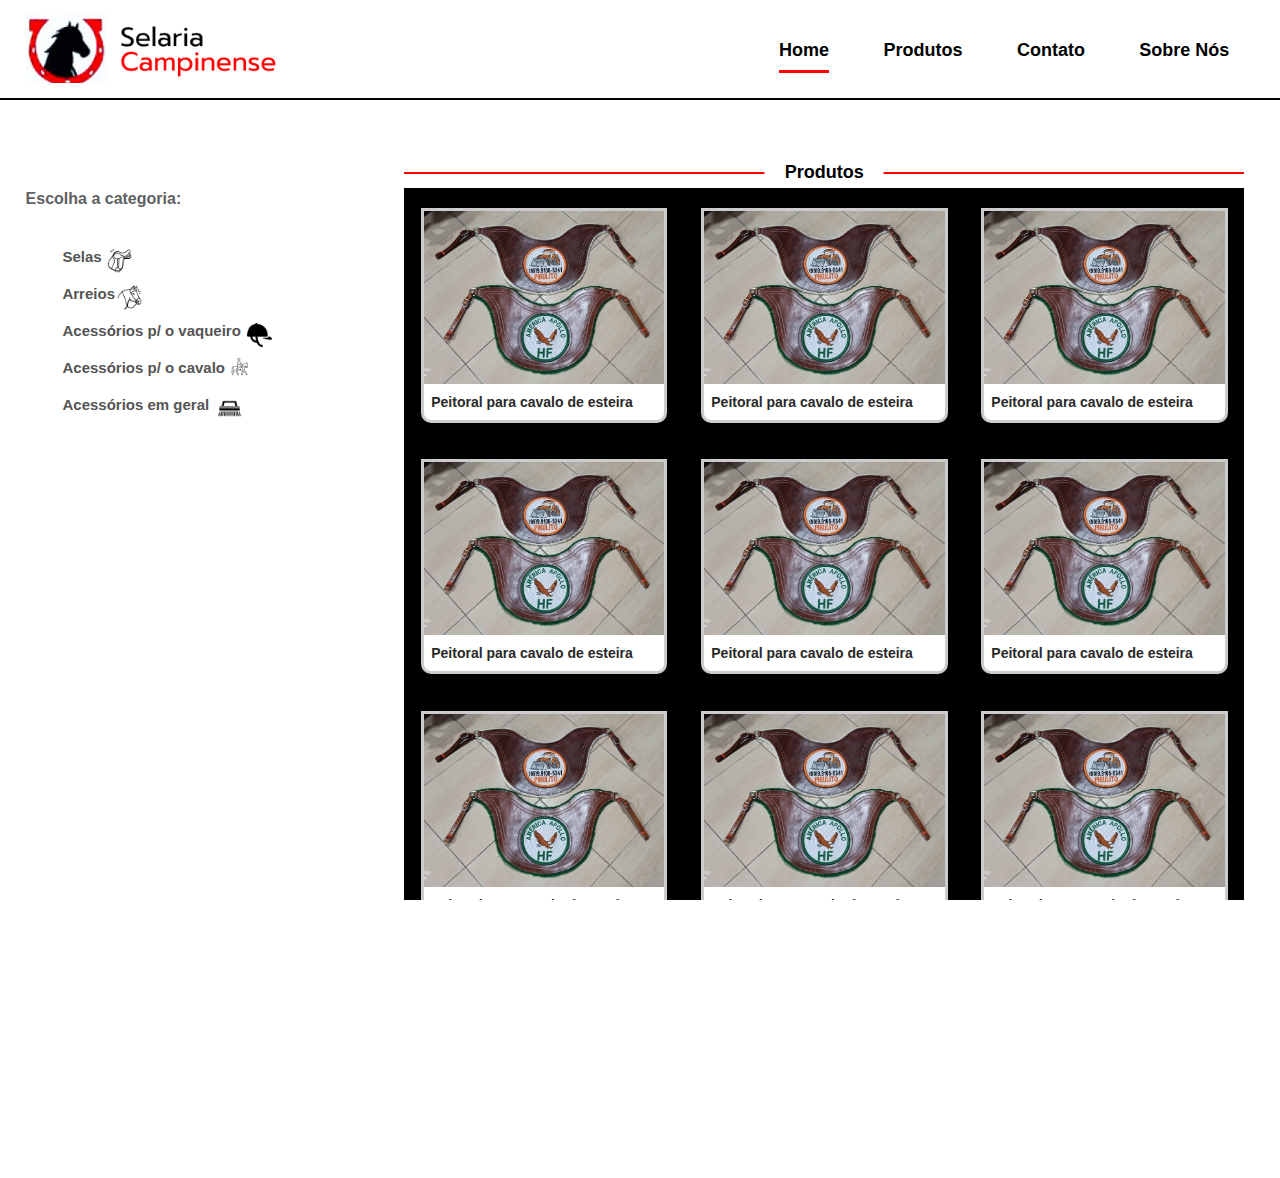
<file: produtos.html>
<!DOCTYPE html>
<html>
    <head>
        <meta charset="UTF-8">
        <meta http-equiv="X-UA-Compatible" content="IE=edge">
        <meta name="viewport" content="width=device-width, initial-scale=1.0, maximum-scale=1.0">
        <title>Selaria Campinense</title>
        <link href="CSS/style.css" rel="stylesheet">
        <meta name="description" content="Descrição da minha loja!">
        <meta name="author" content="André Negreiros">
    </head>

    <body>
        <header>
            <div class="container">
                <div class="logo fx40"><img src="images/logoComplet.png"></div>
                <nav class="menu-desktop fx60">
                    <ul>
                        <li><a style="border-bottom: 3px solid #ff0000;">Home</a></li>
                        <li><a>Produtos</a></li>
                        <li><a>Contato</a></li>
                        <li><a>Sobre Nós</a></li>
                    </ul>
                </nav>

                <nav class="menu-mobile fx60">
                    <ul>
                        <li><a style="color: #ff0000;">Home</a></li>
                        <li><a>Produtos</a></li>
                        <li><a>Contato</a></li>
                        <li class="pb-15"><a>Sobre Nós</a></li>
                    </ul>
                </nav>
            </div><!-- container -->
        </header>

        <section class="content-box mt-50">
            <div class="container">
                <div class="content">
                    <aside class="filtro-catalogo">
                        <h2 class="mt-40">Escolha a categoria:</h2>
                        <div class="box-filtro">
                            <nav class="mt-15">
                                <ul>
                                    <li><img src="images/icon-sela.png" class="ml-45">Selas</li>
                                    <li><img src="images/icon-arreio.png" class="ml-55">Arreios</li>
                                    <li><img src="images/icon-capacete.png" style="margin-left: 185px;">Acessórios p/ o vaqueiro</li>
                                    <li><img src="images/icon-cavalo.png" style="margin-left: 165px;top: -5px;">Acessórios p/ o cavalo</li>
                                    <li><img src="images/icon-escova.png" style="margin-left: 155px;;">Acessórios em geral</li>
                                </ul>
                            </nav>
                        </div><!-- box-filtro -->
                    </aside><!-- filtro-catalogo -->

                    <div class="produtos">
                        <div class="line-titulo">
                            <div class="ln1"></div>
                            <h2>Produtos</h2>
                        </div><!-- line-titulo -->

                        <div class="categoria-selas">
                            <div class="box-content-produtos">
                                <div class="produto-content-single mt-5">
                                    <div class="produto-content-wrapper">
                                        <div class="produto-content">
                                            <img src="images-produtos/peitoral-esteira.jpg">
                                            <p>Peitoral para cavalo de esteira</p>
                                        </div>
                                    </div><!-- produto-content-wrapper -->
                                </div><!-- produto-content-single -->

                                <div class="produto-content-single mt-5">
                                    <div class="produto-content-wrapper">
                                        <div class="produto-content">
                                            <img src="images-produtos/peitoral-esteira.jpg">
                                            <p>Peitoral para cavalo de esteira</p>
                                        </div><!-- produto-content -->
                                    </div><!-- produto-content-wrapper -->
                                </div><!-- produto-content-single -->

                                <div class="produto-content-single mt-5">
                                    <div class="produto-content-wrapper">
                                        <div class="produto-content">
                                            <img src="images-produtos/peitoral-esteira.jpg">
                                            <p>Peitoral para cavalo de esteira</p>
                                        </div><!-- produto-content -->
                                    </div><!-- produto-content-wrapper -->
                                </div><!-- produto-content-single -->

                                <div class="produto-content-single mt-5">
                                    <div class="produto-content-wrapper">
                                        <div class="produto-content">
                                            <img src="images-produtos/peitoral-esteira.jpg">
                                            <p>Peitoral para cavalo de esteira</p>
                                        </div><!-- produto-content -->
                                    </div><!-- produto-content-wrapper -->
                                </div><!-- produto-content-single -->

                                <div class="produto-content-single mt-5">
                                    <div class="produto-content-wrapper">
                                        <div class="produto-content">
                                            <img src="images-produtos/peitoral-esteira.jpg">
                                            <p>Peitoral para cavalo de esteira</p>
                                        </div><!-- produto-content -->
                                    </div><!-- produto-content-wrapper -->
                                </div><!-- produto-content-single -->

                                <div class="produto-content-single mt-5">
                                    <div class="produto-content-wrapper">
                                        <div class="produto-content">
                                            <img src="images-produtos/peitoral-esteira.jpg">
                                            <p>Peitoral para cavalo de esteira</p>
                                        </div><!-- produto-content -->
                                    </div><!-- produto-content-wrapper -->
                                </div><!-- produto-content-single -->

                                <div class="produto-content-single mt-5">
                                    <div class="produto-content-wrapper">
                                        <div class="produto-content">
                                            <img src="images-produtos/peitoral-esteira.jpg">
                                            <p>Peitoral para cavalo de esteira</p>
                                        </div><!-- produto-content -->
                                    </div><!-- produto-content-wrapper -->
                                </div><!-- produto-content-single -->

                                <div class="produto-content-single mt-5">
                                    <div class="produto-content-wrapper">
                                        <div class="produto-content">
                                            <img src="images-produtos/peitoral-esteira.jpg">
                                            <p>Peitoral para cavalo de esteira</p>
                                        </div><!-- produto-content -->
                                    </div><!-- produto-content-wrapper -->
                                </div><!-- produto-content-single -->

                                <div class="produto-content-single mt-5">
                                    <div class="produto-content-wrapper">
                                        <div class="produto-content">
                                            <img src="images-produtos/peitoral-esteira.jpg">
                                            <p>Peitoral para cavalo de esteira</p>
                                        </div><!-- produto-content -->
                                    </div><!-- produto-content-wrapper -->
                                </div><!-- produto-content-single -->
                                <div class="clear"></div>
                            </div><!-- box-content-produtos -->
                        </div><!-- categoria-selas -->


                        <div class="categoria-arreios dpn">
                            
                        </div><!-- categoria-selas -->


                        <div class="categoria-vaqueiro dpn">
                            
                        </div><!-- categoria-selas -->


                        <div class="categoria-cavalo dpn">
                            
                        </div><!-- categoria-selas -->


                        <div class="categoria-geral dpn">
                            
                        </div><!-- categoria-selas -->
                    </div><!-- produtos -->
                </div><!-- content -->
            </div><!-- container -->
        </section><!-- content-box -->

        

        <section class="localizacao mt-40">
            <div class="container">
                <div class="line-titulo">
                    <div class="ln1"></div>
                    <h2>Localização</h2>
                </div><!-- line-titulo -->

                <h4 class="mt-40">Acesse nossa localização clicando no link: <a href="#">https://goo.gl/maps/Q1SF82VKAzgdPMjd8</a></h3>
            </div><!-- container -->
        </section><!-- localizacao -->

        <div class="btn-voltar-topo mt-10">
            <button class="voltar-topo">Voltar ao topo da página</button>
        </div><!-- btn-voltar-topo -->

        <footer>
            <div class="container">
                <h3>Todos os direitos reservados pela Selaria Campinense</h3>
                <h4>Feira Central - R. Dr. Antônio Sá, 242 - Centro, Campina Grande - PB</h4>
            </div><!-- container -->
        </footer>
    </body>
</html>
</file>
<file: CSS/style.css>
*{
    margin: 0;
    padding: 0;
    box-sizing: border-box;
    font-family: 'Prompt', sans-serif;
}

.container{
    margin: 0 auto;
    width: 100%;
    max-width: 1280px;
    padding: 0 2%;
}

.fx60{
    width: 60%;
}

.fx40{
    width: 40%;
}

.clear{
    clear: both;
}

html,body{
    height: 100%;
    overflow-x: hidden;
}

/* ============= Cabeçalho do site ==============*/

header{
    height: 100px;
    width: 100%;
    border-bottom: 2px solid #000;
}

header > .container{
    display: flex;
}

header .logo img{
    margin-top: 13px;
    height: 70px;
}

/* ------- Menu desktop -------- */
header .menu-desktop{
    text-align: right;
    margin-top: 40px;
}

header .menu-desktop li{
    list-style-type: none;
    display: inline-block;
    margin: 0 25px;
    font-size: 18px;
    font-weight: bold;
}

header .menu-desktop li a{
    padding-bottom: 10px;
    text-decoration: none;
    color: #000;
}

/* ---------- Menu Mobile --------- */
header .menu-mobile{
    display: none;
    width: 30px;
    height: 30px;
    background-image: url(../images/icon_menu.png);
    background-size: 100%;
    margin-top: 35px;
}

header .menu-mobile ul{
    display: none;
    width: 100%;
    position: absolute;
    left: 0;
    top: 100px;
    text-align: center;
}

header .menu-mobile li{
    list-style-type: none;
    padding-top: 15px;
    font-size: 18px;
    font-weight: bold;
}

@media screen and (max-width: 870px){
    
    header .menu-desktop{
        display: none;
    }
    header .menu-mobile{
        display: block;
    }

    .fx40{
        width: 95%;
    }
    
}

/* =============Section Apresentacion ================ */

section.apresentacion{
    text-align: center;
}

section.apresentacion h1{
    font-size: 16px;
}
section.apresentacion h2{
    color: #343434;
    font-size: 16px;
}

.content-apresentacion{
    display: flex;
    margin-top: 30px;
}
.w50{
    width: 50%;
}

.box-slides{
    width: 100%;
    max-width: 500px;
    text-align: center;
}


/* ************************************ */

.carrosel {
    -webkit-perspective: 250px;
    -moz-perspective: 250px;
    width: 400px;
    height: 200px;
    top: 50px;
    position: relative;
    margin: 0 auto;
}

@-webkit-keyframes efeitoCarrosel {
    from {
        -webkit-transform: rotateY(360deg) translateZ(130px) rotateY(-360deg);
        -moz-transform: rotateY(360deg) translateZ(130px) rotateY(-360deg);
        z-index: 10;
        opacity: 1
    }

    50% {
        z-index: -10;
    }

    to {
        -webkit-transform: rotateY(0deg) translateZ(130px) rotateY(0deg);
        -moz-transform: rotateY(0deg) translateZ(130px) rotateY(0deg);
        z-index: 10;
        opacity: 1
    }
}

@-moz-keyframes efeitoCarrosel {
    from {
        -moz-transform: rotateY(360deg) translateZ(130px) rotateY(-360deg);
        z-index: 10;
        opacity: 1
    }

    50% {
        z-index: -10;
    }

    to {
        -moz-transform: rotateY(0deg) translateZ(130px) rotateY(0deg);
        z-index: 10;
        opacity: 1
    }
}

.caixa__card {
    width: 90px;
    height: 100px;
    background-color: #442222;
    position: absolute;
    display: flex;
    font-weight: bold;
    justify-content: center;
    align-items: center;
    top: 35px;
    left: 125px;
    font-size: 9px;
    border-radius: 8px;
    box-shadow: 0px 0px 20px rgba(0, 0, 0, .5);
    text-align: center;
    -webkit-animation-name: efeitoCarrosel;
    -moz-animation-name: efeitoCarrosel;
    -webkit-animation-duration: 16s;
    -moz-animation-duration: 16s;
    -webkit-animation-iteration-count: infinite;
    -moz-animation-iteration-count: infinite;
    -webkit-animation-timing-function: linear;
    -moz-animation-timing-function: linear;
}

.caixa__card:hover {
    border: solid #4466cc 3px;
    box-shadow: 0px 0px 10px #4466cc;
}

.caixa__card.cc__1 {
    -webkit-animation-delay: -18s;
    -moz-animation-delay: -18s;
    background-image: url(../images-produtos/redeas01.jpg);
    background-size: cover;
    background-repeat: no-repeat;
    background-position: center;
}

.caixa__card.cc__2 {
    -webkit-animation-delay: -16s;
    -moz-animation-delay: -16s;
    background-image: url(../images-produtos/brida-alagoana.jpg);
    background-size: cover;
    background-repeat: no-repeat;
    background-position: center;
}

.caixa__card.cc__3 {
    -webkit-animation-delay: -14s;
    -moz-animation-delay: -14s;
    background-image: url(../images-produtos/luva-vaquejada.jpg);
    background-size: cover;
    background-repeat: no-repeat;
    background-position: center;
}

.caixa__card.cc__4 {
    -webkit-animation-delay: -12s;
    -moz-animation-delay: -12s;
    background-image: url(../images-produtos/caneleira-cavalo-SCpro.jpg);
    background-size: cover;
    background-repeat: no-repeat;
    background-position: center;
}

.caixa__card.cc__5 {
    -webkit-animation-delay: -10s;
    -moz-animation-delay: -10s;
    background-image: url(../images-produtos/sela01.jpg);
    background-size: cover;
    background-repeat: no-repeat;
    background-position: center;
}

.caixa__card.cc__6 {
    -webkit-animation-delay: -8s;
    -moz-animation-delay: -8s;
    background-image: url(../images-produtos/peitoral-esteira.jpg);
    background-size: cover;
    background-repeat: no-repeat;
    background-position: center;
}

.caixa__card.cc__7 {
    -webkit-animation-delay: -6s;
    -moz-animation-delay: -6s;
    background-image: url(../images-produtos/brida-alagoana.jpg);
    background-size: cover;
    background-repeat: no-repeat;
    background-position: center;
}

.caixa__card.cc__8 {
    background-image: url(../images-produtos/luva-vaquejada.jpg);
    background-size: cover;
    background-repeat: no-repeat;
    background-position: center;
}

/* ************************************ */


.box-texto{
    text-align: center;
    min-width: 400px;
}

.topicos{
    width: 100%;
    text-align: center;
}
.topicos-wrapper{
    margin: 0 auto;
    width: 100%;
    max-width: 350px;
}

.box-texto li{
    margin-top: 20px;
    text-align: left;
}

.box-texto h2{
    max-width: 550px;
    text-align: center;
    margin: 30px auto 0 auto;
}

@media screen and (max-width: 768px){
    .content-apresentacion > .w50{
        width: 100%;
    }

    .content-apresentacion{
        display: block;
    }

    .box-texto{
        margin-top: 50px;
    }
}


/* ============== Section Mais Vendidos ============ */

.line-titulo{
    width: 100%;
    position: relative;
    text-align: center;
}
.line-titulo > .ln1{
    width: 100%;
    border-top: 2px solid #ff0000;
    display: inline-block;
}

.line-titulo h2{
    background-color: #ffffff;
    position: absolute;
    top: 2px;
    left: 50%;
    transform: translateX(-50%);
    padding: 0 20px;
    font-size: 18px;
}

.box-produtos-mv{
    display: flex;
    flex-wrap: wrap;
    width: 100%;
}

.box-produto-single{
    border: 10px solid #ffffff;
    border-radius: 8px;
}

.wdt{
    width: calc(100% / 5);
}

.produto-single{
    width: 100%;
    height: auto;
    background-color: rgb(210, 219, 233);
    border-radius: 8px;
}

.produto-single img{
    width: 100%;
    height: auto;
    border-top-left-radius: 8px;
    border-top-right-radius: 8px;
}

.produto-single h3{
    text-align: center;
    color: rgb(46, 46, 46);
    margin-top: 6px;
    padding-bottom: 8px;
}


@media screen and (max-width: 900px){

    .wdt{
        width: calc(100% / 4);
    }
}

@media screen and (max-width: 680px){

    .wdt{
        width: calc(100% / 3);
    }
}

@media screen and (max-width: 480px){

    .wdt{
        width: calc(100% / 2);
    }
}

@media screen and (max-width: 540px){

    .mais-vendidos > .line-titulo{
        padding-bottom: 40px;
    }
}


/* ============== Section Produtos Semanais =============== */

.clear{
    clear: both;
}

.box-pedidos-and-fotos{
    display: flex;
    flex-wrap: wrap;
}

.box-of-pedidos{
    width: 50%;
}

.foto-modelo{
    width: 50%;
}

.foto-modelo-wrapper{
    width: 100%;
    padding-top: 70%;
    /* background-color: #ccc; */
    position: relative;
}

.foto-modelo-wrapper > .img{
    width: 80%;
    height: 100%;
    min-height: 250px;
    position: absolute;
    top: 0;
    left: 50%;
    transform: translateX(-50%);
    background-image: url(../images-produtos/brida-alagoana.jpg);
    background-size: cover;
    background-position: center;
    background-repeat: no-repeat;
}

/* .foto-modelo-wrapper{
    position: absolute;
    top: 0;
    left: 0;
    width: 100%;
    height: 80%;
    background-image: url(../images-produtos/brida-alagoana.jpg);
} */


.pedidos-semanais{
    text-align: center;
}

.slider-produto-single{
    width: 180px;
    max-width: 180px;
    height: 300px;
    /* background-color: #ccc; */
    padding: 0 10px;
}

.slider-produto-single h3{
    text-align: center;
    margin-top: 8px;
    font-size: 16px;
}


.slick-prev{
    background: transparent;
    border: 0;
    float: left;
    position: absolute;
    left: 0;
    top: 110px;
    z-index: 3;
    cursor: pointer;
}
.slick-prev > div{
    background-image: url(../images/left-arrow.png);
}

.slick-next{
    background: transparent;
    border: 0;
    float: right;
    position: absolute;
    right: 0;
    top: 110px;
    cursor: pointer;
}
.slick-next > div{
    background-image: url(../images/right-arrow.png);
}

.slick-next > div,
.slick-prev > div{
    width: 30px;
    height: 30px;
    background-size: cover;
}

.pedidos-semanais .slider-produto-single .box-img{
    width: 100%;
    height: 220px;
    background-image: url(../images-produtos/peitoral-esteira.jpg);
    background-size: cover;
    background-position: center;
    background-repeat: no-repeat;
}


@media screen and (max-width: 580px){
    
    .box-of-pedidos{
        width: 100%;
    }

    .foto-modelo{
        width: 100%;
        margin-bottom: 20px;
    }

}


/* =============== Section Contato ============= */

.box-numeros{
    display: flex;
    width: 100%;
    max-width: 600px;
    margin: 30px auto 10px auto;
}

.whatsapp img{
    width: 45px;
    height: 45px;
}

.whatsapp div, .telefone div{
    display: inline-block;
    vertical-align: top;
    margin-top: 15px;
}
    
.telefone{
    padding-left: 40px;
}

.contato h5{
    width: 100%;
    max-width: 600px;
    margin: 0 auto;
}

.social-media{
    width: 100%;
    max-width: 600px;
    margin: 0 auto;
    text-align: center;
}


/* ========== Section Localização ========== */
section.localizacao{
    text-align: center;
    font-size: 15px;
}


/* ========== Section Sobre ========== */

section.sobre{
    text-align: center;
}

.sobre h3{
    margin-top: 30px;
    font-size: 18px;
    color: #343434;
}

.sobre p{
    margin: 0 auto;
    max-width: 900px;
    color: #616161;
    margin-top: 15px;
    text-align: justify;
}

/* ========== Botão Voltar ao topo ========== */

.btn-voltar-topo{
    text-align: right;
    padding-right: 30px;
}

.voltar-topo{
    padding: 10px;
    font-size: 15px;
    background-color: #ffffff;
    border: 0;
    cursor: pointer;
}


/* =========== Footer (rodapé) ========= */

footer{
    width: 100%;
    height: 50px;
    background-color: #D9D9D9;
}

footer h3, footer h4{
    display: inline-block;
    line-height: 50px;
}

footer h3{
    font-size: 15px;
}

footer h4{
    float: right;
    font-size: 13px;
}


/* *************** Pagina Produtos ************** */

/* =========== Section content-box =========== */

.content{
    display: flex;
}

.filtro-catalogo{
    width: 30%;
    height: 100%;
    min-width: 240px;
    display: inline-block;
}

.filtro-catalogo h2{
    font-size: 16px;
    text-align: left;
    color: #616161;
}

.box-filtro{
    text-align: left;
    width: 100%;
    max-width: 250px;
    margin-left: 10%;
    padding: 20px 0 20px 0;
}

.box-filtro nav li{
    list-style-type: none;
    margin-top: 20px;
    font-weight: bold;
    font-size: 15px;
    color: #555555;
    position: relative;
    cursor: pointer;
}

.box-filtro nav li img{
    position: absolute;
    width: 25px;
    height: 25px;
}

.produtos{
    width: 70%;
    height: 100%;
    padding: 10px;
}

.categoria-selas{
    background-color: #000;
    margin-top: 10px;
    padding-top: 15px;
}

.dpn{
    display: none;
}

.box-content-produtos{
    width: 100%;
}

.line-content-produtos{
    width: 100%;
}

.produto-content-single{
    float: left;
    width: calc(88% / 3);
    /* background-color: rgb(100, 100, 100); */
    margin: 0 2%;
}

.produto-content-wrapper{
    padding-top: 100%;
    position: relative;
}

.produto-content{
    width: 100%;
    height: auto;
    position: absolute;
    top: 0;
    left: 0;
    /* background-color: #AC9100; */
    border: 3px solid #ccc;
    border-radius: 0 0 10px 10px;
    background-color: #ffffff;
}

.produto-content img{
    width: 100%;
    max-height: 80%;
}
.produto-content p{
    margin-bottom: 10px;
    font-size: 14px;
    padding: 6px 3% 0 3%;
    font-weight: bold;
    color: rgb(41, 41, 41);
}

@media screen and (max-width: 768px){
    
    .produto-content-single{
        width: calc(92% / 2);
        margin: 0 2%;
    }
}

@media screen and (max-width: 570px){
    
    .content{
        display: block;
    }

    .filtro-catalogo{
        width: 100%;
    }

    .produtos{
        width: 100%;
    }

    .filtro-catalogo h2{
        text-align: center;
    }

    .box-filtro{
        margin: 0 auto;
        padding: 0px 0 20px 0;
    }
}


















/* Arquivo padrão para o CSS */

/* >>>>>>>> MARGIN <<<<<<<<<< */


/* ---------- Margin-Top ---------- */

.mt-5{
    margin-top: 5px;
}
.mt-10{
    margin-top: 10px;
}
.mt-15{
    margin-top: 15px;
}
.mt-20{
    margin-top: 20px;
}
.mt-25{
    margin-top: 25px;
}
.mt-30{
    margin-top: 30px;
}
.mt-35{
    margin-top: 35px;
}
.mt-40{
    margin-top: 40px;
}
.mt-45{
    margin-top: 45px;
}
.mt-50{
    margin-top: 50px;
}
.mt-55{
    margin-top: 55px;
}
.mt-60{
    margin-top: 60px;
}

/* ---------- Margin-Top END ---------- /*


/* ---------- Margin-left */

.ml-5{
    margin-left: 5px;
}
.ml-10{
    margin-left: 10px;
}
.ml-15{
    margin-left: 15px;
}
.ml-20{
    margin-left: 20px;
}
.ml-25{
    margin-left: 25px;
}
.ml-30{
    margin-left: 30px;
}
.ml-35{
    margin-left: 35px;
}
.ml-40{
    margin-left: 40px;
}
.ml-45{
    margin-left: 45px;
}
.ml-50{
    margin-left: 50px;
}
.ml-55{
    margin-left: 55px;
}
.ml-60{
    margin-left: 60px;
}

/* ---------- Margin-left END --------- */


/* ---------- Margin-Right ---------- */

.mr-5{
    margin-right: 5px;
}
.mr-10{
    margin-right: 10px;
}
.mr-15{
    margin-right: 15px;
}
.mr-20{
    margin-right: 20px;
}
.mr-25{
    margin-right: 25px;
}
.mr-30{
    margin-right: 30px;
}
.mr-35{
    margin-right: 35px;
}
.mr-40{
    margin-right: 40px;
}
.mr-45{
    margin-right: 45px;
}
.mr-50{
    margin-right: 50px;
}
.mr-55{
    margin-right: 55px;
}
.mr-60{
    margin-right: 60px;
}

/* ---------- Margin-Right END ---------- /*


/* ---------- Margin-Bottom ---------- */

.mb-5{
    margin-bottom: 5px;
}
.mb-10{
    margin-bottom: 10px;
}
.mb-15{
    margin-bottom: 15px;
}
.mb-20{
    margin-bottom: 20px;
}
.mb-25{
    margin-bottom: 25px;
}
.mb-30{
    margin-bottom: 30px;
}
.mb-35{
    margin-bottom: 35px;
}
.mb-40{
    margin-bottom: 40px;
}
.mb-45{
    margin-bottom: 45px;
}
.mb-50{
    margin-bottom: 50px;
}
.mb-55{
    margin-bottom: 55px;
}
.mb-60{
    margin-bottom: 60px;
}

/* ---------- Margin-Bottom END ---------- /*

/* >>>>>>>> MARGIN END <<<<<<<<<< */



/* >>>>>>>>> PADDING <<<<<<<<<<< */

/* --------- Padding-Top --------- */

.pt-5{
    padding-top: 5px;
}
.pt-10{
    padding-top: 10px;
}
.pt-15{
    padding-top: 15px;
}
.pt-20{
    padding-top: 20px;
}
.pt-25{
    padding-top: 25px;
}
.pt-30{
    padding-top: 30px;
}
.pt-35{
    padding-top: 35px;
}
.pt-40{
    padding-top: 40px;
}
.pt-45{
    padding-top: 45px;
}
.pt-50{
    padding-top: 50px;
}
.pt-55{
    padding-top: 55px;
}
.pt-60{
    padding-top: 60px;
}

/* --------- Padding-Top END --------- */


/* --------- Padding-Left --------- */

.pl-5{
    padding-left: 5px;
}
.pl-10{
    padding-left: 10px;
}
.pl-15{
    padding-left: 15px;
}
.pl-20{
    padding-left: 20px;
}
.pl-25{
    padding-left: 25px;
}
.pl-30{
    padding-left: 30px;
}
.pl-35{
    padding-left: 35px;
}
.pl-40{
    padding-left: 40px;
}
.pl-45{
    padding-left: 45px;
}
.pl-50{
    padding-left: 50px;
}
.pl-55{
    padding-left: 55px;
}
.pl-60{
    padding-left: 60px;
}

/* --------- Padding-Left END --------- */


/* --------- Padding-Right --------- */

.pr-5{
    padding-right: 5px;
}
.pr-10{
    padding-right: 10px;
}
.pr-15{
    padding-right: 15px;
}
.pr-20{
    padding-right: 20px;
}
.pr-25{
    padding-right: 25px;
}
.pr-30{
    padding-right: 30px;
}
.pr-35{
    padding-right: 35px;
}
.pr-40{
    padding-right: 40px;
}
.pr-45{
    padding-right: 45px;
}
.pr-50{
    padding-right: 50px;
}
.pr-55{
    padding-right: 55px;
}
.pr-60{
    padding-right: 60px;
}

/* --------- Padding-Right END --------- */


/* --------- Padding-Bottom --------- */

.pb-5{
    padding-bottom: 5px;
}
.pb-10{
    padding-bottom: 10px;
}
.pb-15{
    padding-bottom: 15px;
}
.pb-20{
    padding-bottom: 20px;
}
.pb-25{
    padding-bottom: 25px;
}
.pb-30{
    padding-bottom: 30px;
}
.pb-35{
    padding-bottom: 35px;
}
.pb-40{
    padding-bottom: 40px;
}
.pb-45{
    padding-bottom: 45px;
}
.pb-50{
    padding-bottom: 50px;
}
.pb-55{
    padding-bottom: 55px;
}
.pb-60{
    padding-bottom: 60px;
}

/* --------- Padding-Bottom END --------- */

/* >>>>>>>>> PADDING END <<<<<<<<<<< */


/* >>>>>>>>> FLOAT <<<<<<<<<<< */

/* -------- Flaot Left ------- */
.fl{
    float: left;
}
/* -------- Flaot Left END------- */


/* -------- Flaot Right ------- */
.fr{
    float: right;
}
/* -------- Flaot Right END------- */

/* >>>>>>>>> FLOAT <<<<<<<<<<< */
</file>
